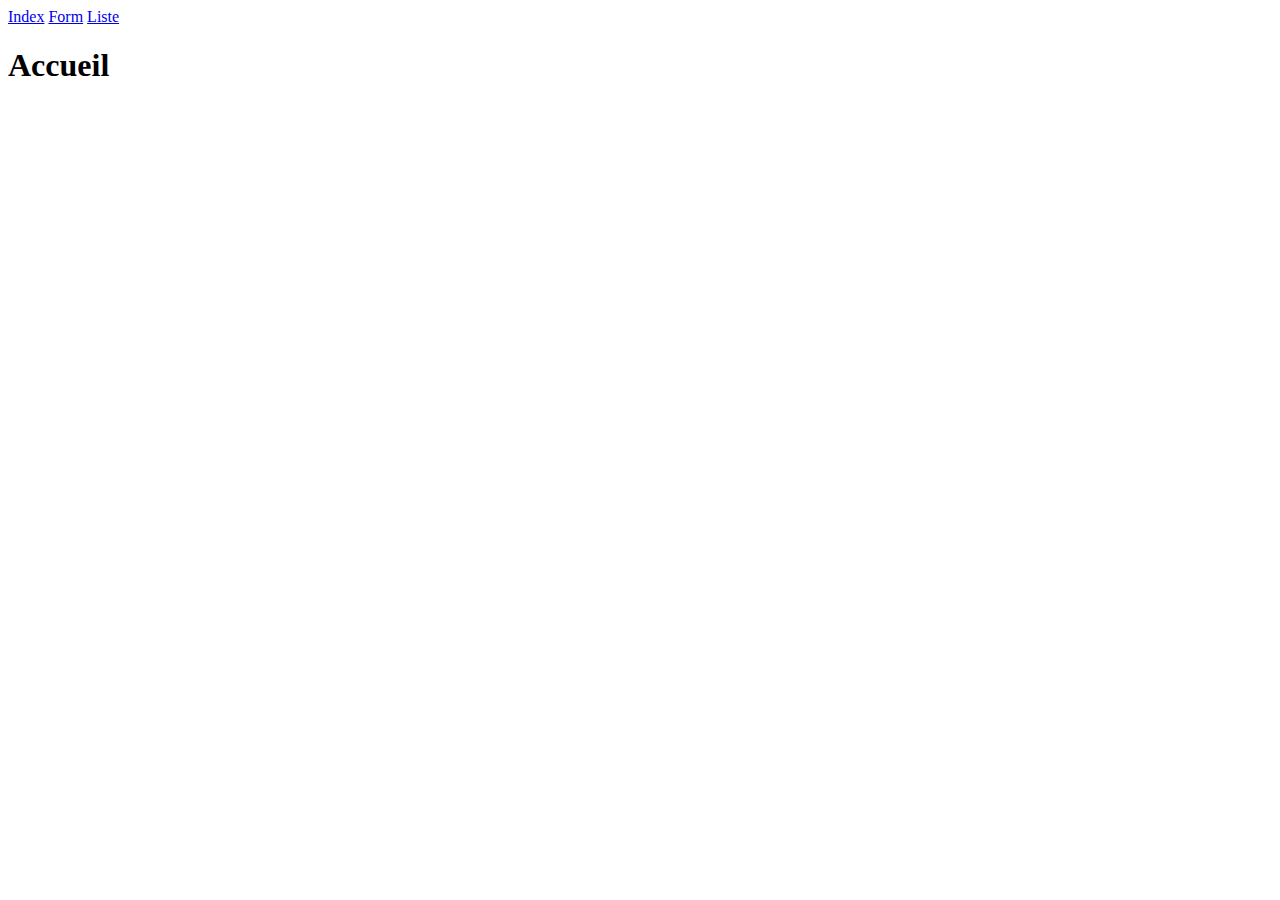
<file: exercice/index.html>
<!DOCTYPE html>
<html lang="en">
    <head>
        <meta charset="UTF-8">
        <title>Index</title>
    </head>
    <body>
        <a href="index.html">Index</a>
        <a href="form.html">Form</a>
        <a href="list.html">Liste</a>

        <h1>Accueil</h1>
    </body>
</html>
</file>
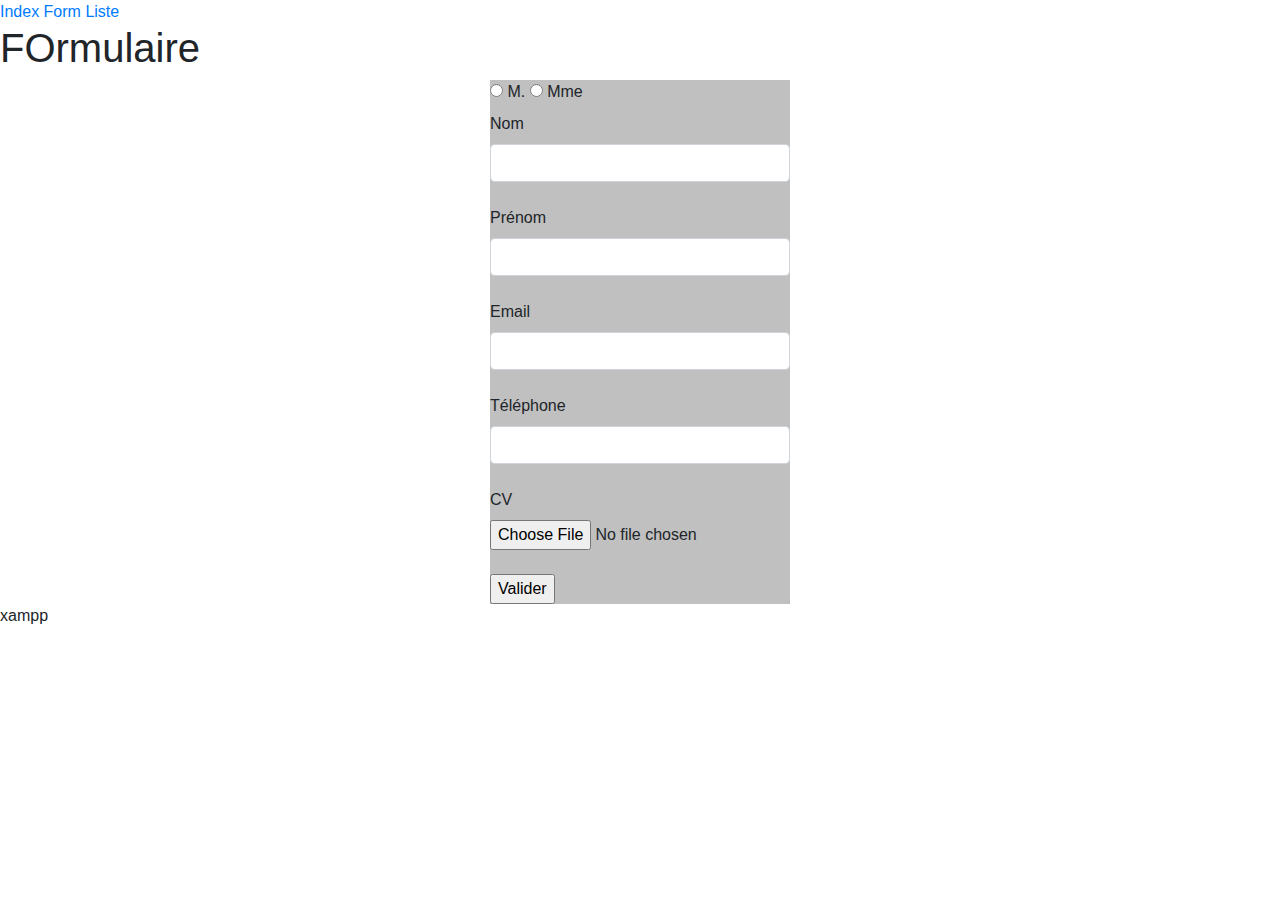
<file: 1-html/exercice/form.html>
<!DOCTYPE html>
<html lang="en">
    <head>
        <meta charset="UTF-8">
        <title>Form</title>
        <link rel="stylesheet" href="https://maxcdn.bootstrapcdn.com/bootstrap/4.0.0/css/bootstrap.min.css" integrity="sha384-Gn5384xqQ1aoWXA+058RXPxPg6fy4IWvTNh0E263XmFcJlSAwiGgFAW/dAiS6JXm" crossorigin="anonymous">
        <style>
            #container_form {
                width: 300px;
                margin: 0 auto 0 auto;
                background-color: #c0c0c0;
            }
        </style>
    </head>
    <body>
        <a href="index.html">Index</a>
        <a href="form.html">Form</a>
        <a href="list.html">Liste</a>

        <h1>FOrmulaire</h1>

        <div id="container_form">
            <form action="" method="get">
                <input type="radio" id="civ_mme" name="civ" />
                <label for="civ_mme">M.</label>

                <input type="radio" id="civ_m" name="civ" />
                <label for="civ_m">Mme</label>
                <br>

                <label>Nom</label>
                <input type="text" name="name" required pattern=".{2,}" class="form-control"/>
                <br>

                <label>Prénom</label>
                <input type="text" name="firstname"  class="form-control"/>

                <br>

                <label>Email</label>
                <input type="email" name="email" class="form-control"/>

                <br>

                <label>Téléphone</label>
                <input type="tel" name="tel" class="form-control"/>

                <br>

                <label>CV</label>
                <input type="file" name="cv" accept=".pdf" class="form-control-file"/>

                <br>
                <input type="submit" value="Valider"/>
            </form>
        </div>
        xampp
    </body>
</html>
</file>
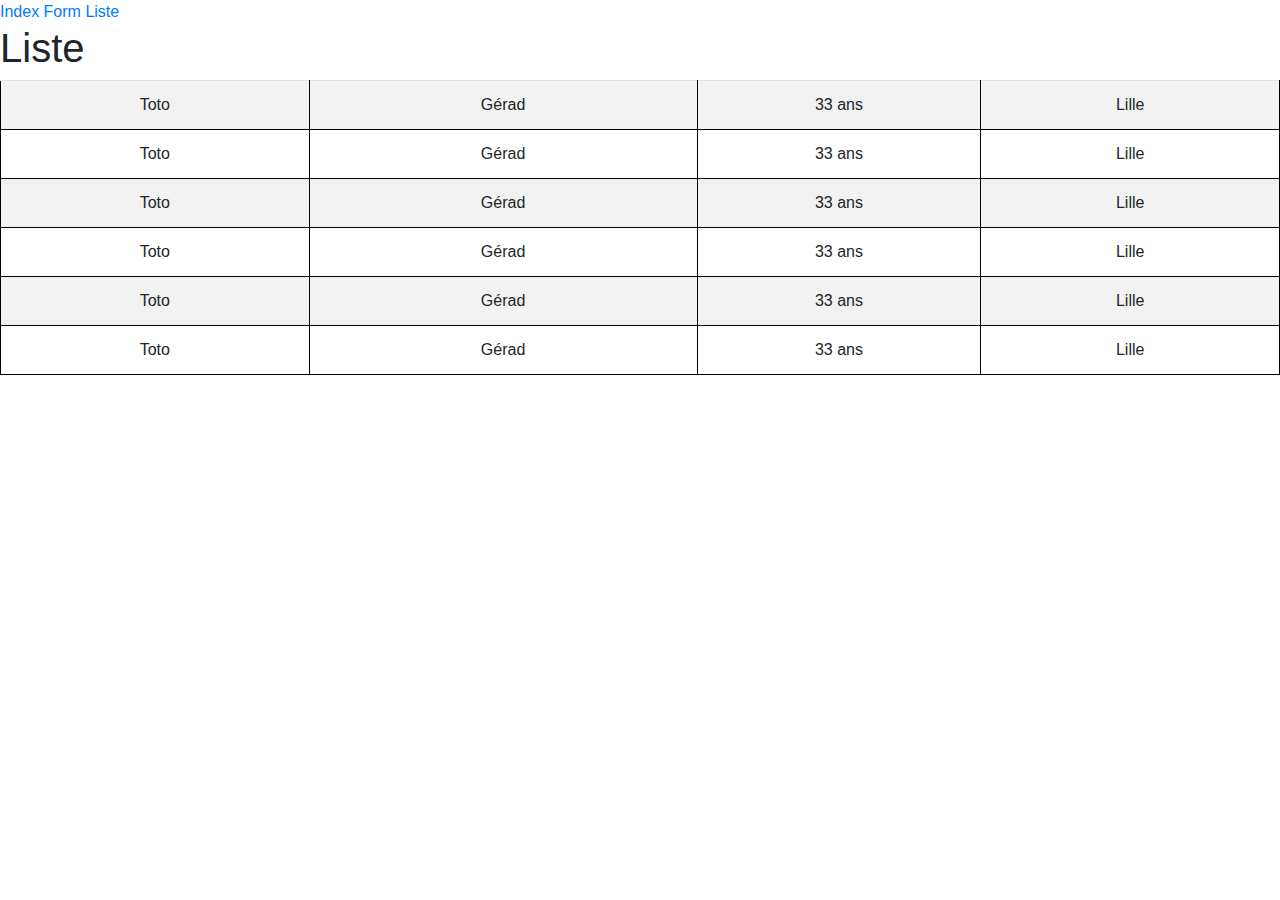
<file: 1-html/exercice/list.html>
<!DOCTYPE html>
<html lang="en">
    <head>
        <meta charset="UTF-8">
        <title>Liste</title>
        <link rel="stylesheet" href="https://maxcdn.bootstrapcdn.com/bootstrap/4.0.0/css/bootstrap.min.css" integrity="sha384-Gn5384xqQ1aoWXA+058RXPxPg6fy4IWvTNh0E263XmFcJlSAwiGgFAW/dAiS6JXm" crossorigin="anonymous">
        <link rel="stylesheet" href="liste.css" />
    </head>
    <body>
        <a href="index.html">Index</a>
        <a href="form.html">Form</a>
        <a href="list.html">Liste</a>

        <h1>Liste</h1>


        <table class="table table-striped">
            <tr>
                <td>Toto</td>
                <td>Gérad</td>
                <td>33 ans</td>
                <td>Lille</td>
            </tr>

            <tr>
                <td>Toto</td>
                <td>Gérad</td>
                <td>33 ans</td>
                <td>Lille</td>
            </tr>

            <tr>
                <td>Toto</td>
                <td>Gérad</td>
                <td>33 ans</td>
                <td>Lille</td>
            </tr>
            <tr>
                <td>Toto</td>
                <td>Gérad</td>
                <td>33 ans</td>
                <td>Lille</td>
            </tr>

            <tr>
                <td>Toto</td>
                <td>Gérad</td>
                <td>33 ans</td>
                <td>Lille</td>
            </tr>

            <tr>
                <td>Toto</td>
                <td>Gérad</td>
                <td>33 ans</td>
                <td>Lille</td>
            </tr>
        </table>

        <script src="https://code.jquery.com/jquery-3.2.1.slim.min.js" integrity="sha384-KJ3o2DKtIkvYIK3UENzmM7KCkRr/rE9/Qpg6aAZGJwFDMVNA/GpGFF93hXpG5KkN" crossorigin="anonymous"></script>
        <script src="https://cdnjs.cloudflare.com/ajax/libs/popper.js/1.12.9/umd/popper.min.js" integrity="sha384-ApNbgh9B+Y1QKtv3Rn7W3mgPxhU9K/ScQsAP7hUibX39j7fakFPskvXusvfa0b4Q" crossorigin="anonymous"></script>
        <script src="https://maxcdn.bootstrapcdn.com/bootstrap/4.0.0/js/bootstrap.min.js" integrity="sha384-JZR6Spejh4U02d8jOt6vLEHfe/JQGiRRSQQxSfFWpi1MquVdAyjUar5+76PVCmYl" crossorigin="anonymous"></script>
    </body>
</html>
</file>
<file: 1-html/exercice/liste.css>
table {
    border: 1px solid #000000;
    border-spacing: 0;
    border-collapse: collapse;
}

table td {
    border: 1px solid #000000;
    text-align: center;
    width: 50px;
}
</file>
